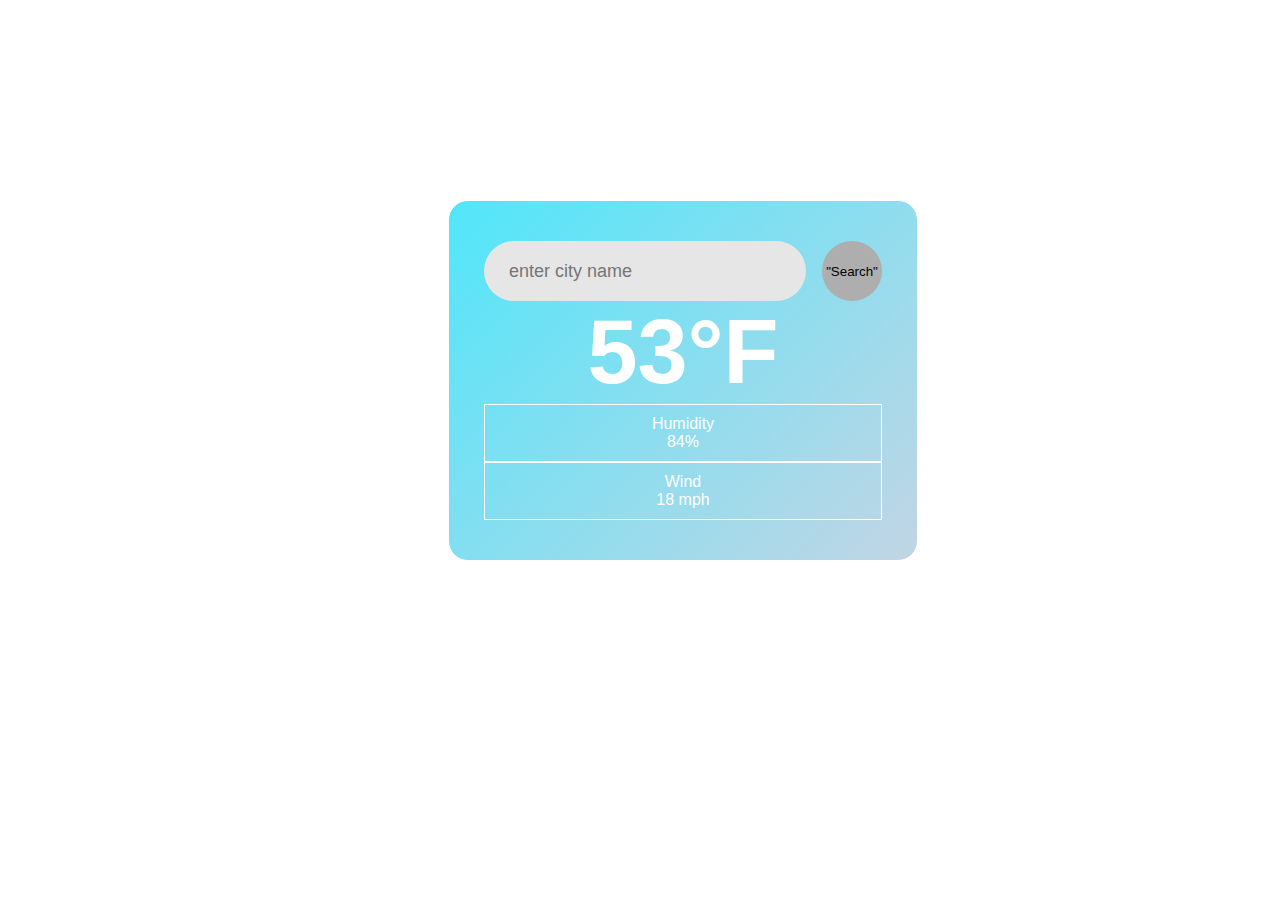
<file: index.html>
<!DOCTYPE html>
<html lang="en">
<head>
    <meta charset="UTF-8">
    <meta name="viewport" content="width=device-width, initial-scale=1.0">
    <title>weather app by Hridaya</title>
    <link rel="stylesheet" href="weatherapp.css">
</head>
<body>
    <div class="card">
        <div class="search">
            <input type="text" id="cityInput" placeholder="enter city name" spellcheck="false">
            <button onclick="getWeather()">"Search"</button>
        </div>
        <div class="weather"></div>
        <h2 class="city"></h2>
        <h1 class="temp">53°F</h1>

        <div class="col">
            <div>
                <p>Humidity</p>
                <p class="Humidity">84%</p>
            </div>
        </div>
        <div class="col">
            <div>
                <p>Wind</p>
                <p class="Wind">18 mph</p>
            </div>
        </div>
    </div>

    <script src="weatherapp.js"></script>
</body>
</html>
</file>
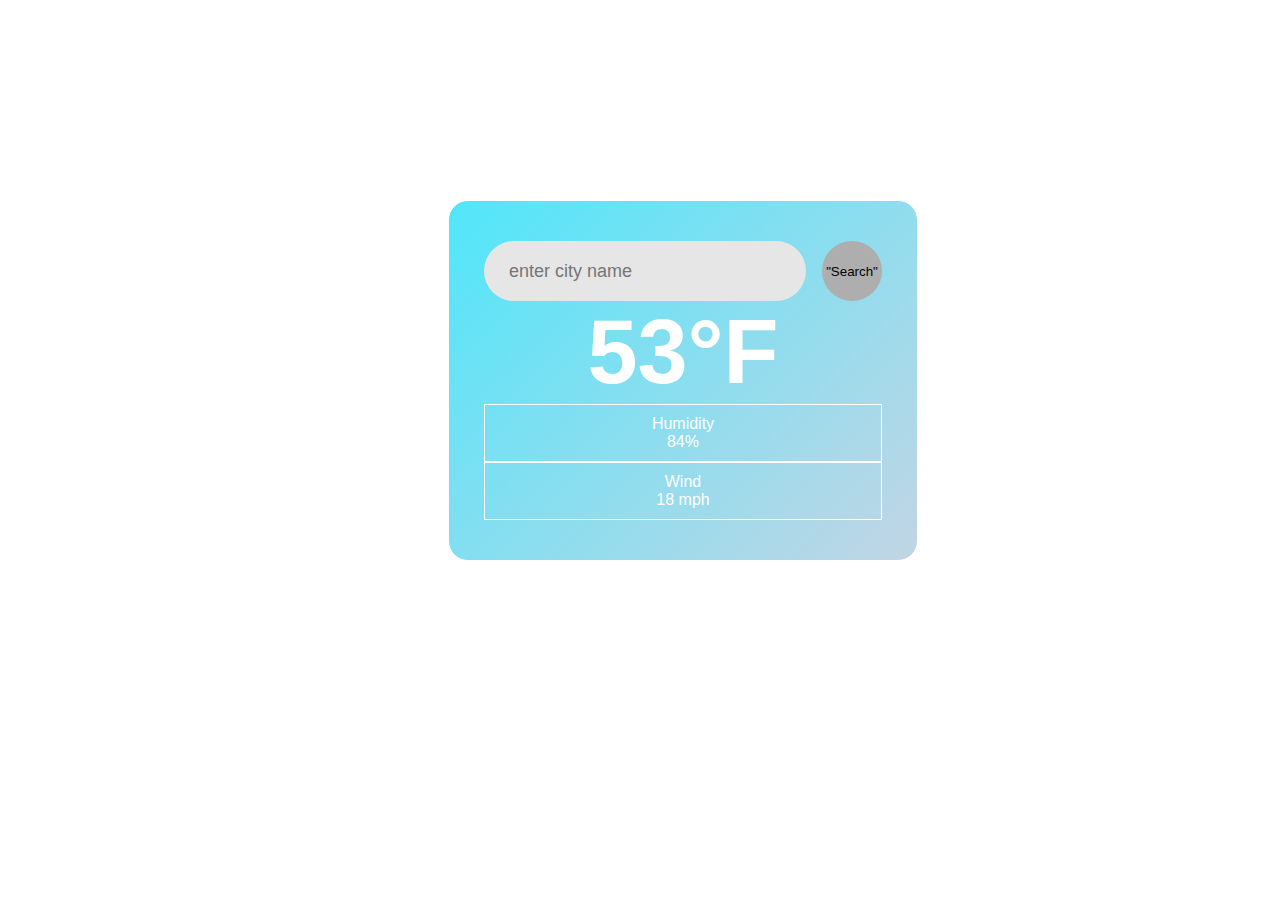
<file: weatherapp.html>
<!DOCTYPE html>
<html lang="en">
<head>
    <meta charset="UTF-8">
    <meta name="viewport" content="width=device-width, initial-scale=1.0">
    <title>weather app by Hridaya</title>
    <link rel="stylesheet" href="weatherapp.css">
</head>
<body>
    <div class="card">
        <div class="search">
            <input type="text" id="cityInput" placeholder="enter city name" spellcheck="false">
            <button onclick="getWeather()">"Search"</button>
        </div>
        <div class="weather"></div>
        <h2 class="city"></h2>
        <h1 class="temp">53°F</h1>

        <div class="col">
            <div>
                <p>Humidity</p>
                <p class="Humidity">84%</p>
            </div>
        </div>
        <div class="col">
            <div>
                <p>Wind</p>
                <p class="Wind">18 mph</p>
            </div>
        </div>
    </div>

    <script src="weatherapp.js"></script>
</body>
</html>
</file>
<file: weatherapp.css>
*{
    margin:0;
    padding:0;
    font-family:'poppins',sans-serif;
    box-sizing:border-box;
}
body {
    background-image: url("https://png.pngtree.com/background/20210711/original/pngtree-hand-drawn-blue-sky-white-clouds-weather-forecast-illustration-background-picture-image_1137685.jpg");
    background-repeat: no-repeat;
    background-position: center;
    background-size: cover;
    width: 100vw;
    height: 1oovh;
}
.card{
    width: 90%;
    max-width: 470px;
    background: linear-gradient(135deg,#51e6fa,#c2d5e4);
    color: #fff;
    margin-top: 200px;
    margin-left: 35%;
    border-radius: 20px;
    padding: 40px 35px;
    text-align:center;
    justify-content: center;
    align-items: center;
    border:1px solid white;
}
.search{
    width:100%;
    display: flex;
    align-items: center;
    justify-content: space-between;
}
.search input{
    border: 0;
    outline: 0;
    background: #e6e6e6;
    color: #000000;
    padding: 10px 25px;
    height: 60px;
    border-radius: 30px;
    flex: 1;
    margin-right: 16px;
    font-size: 18px;
}
.search button{
    border: 0 ;
    outline: 0;
    background: #aeaeae;
    border-radius: 50%;
    width: 60px;
    height: 60px;
    cursor: pointer;
}
.temp{
    font-size: 90px;
    font-family:  sans-serif;
}
.col{
    border: 1px solid white;
    padding:10px;
    display: flex;
    align-items: center;
    justify-content: center;
}
.search button img{
    width: 16px;
}
.weather-icon{
    width: 70px;
    margin-top: 30px;
}
.weather h1{
    font-size:80px;
    font-weight: 400;
}
.weather h2{
    font-size:45px;
    font-weight: 400;
    margin-top: -10px;
}
</file>
